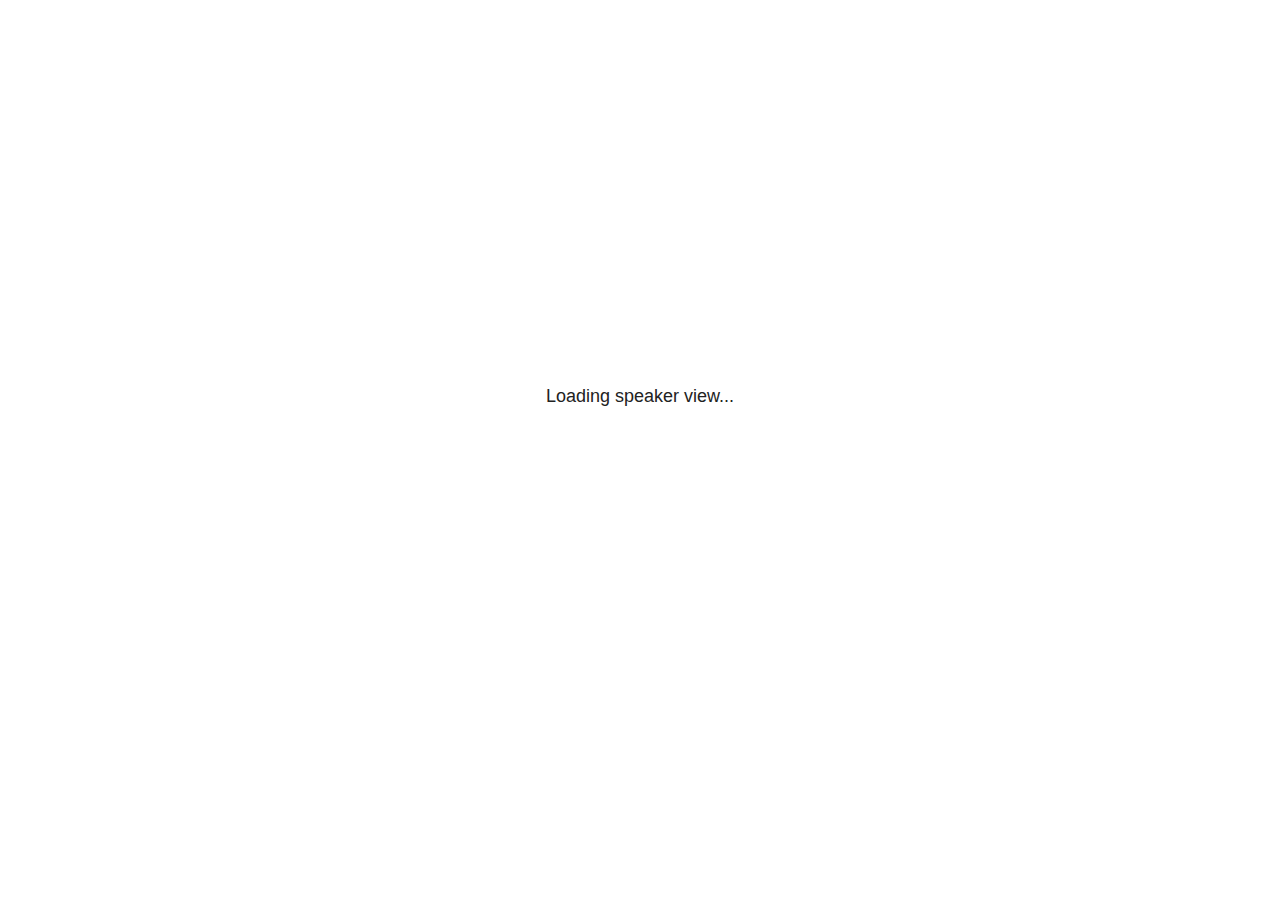
<file: slides/assets/reveal.js/plugin/notes/speaker-view.html>
<!--
	NOTE: You need to build the notes plugin after making changes to this file.
-->
<html lang="en">
	<head>
		<meta charset="utf-8">

		<title>reveal.js - Speaker View</title>

		<style>
			body {
				font-family: Helvetica;
				font-size: 18px;
			}

			#current-slide,
			#upcoming-slide,
			#speaker-controls {
				padding: 6px;
				box-sizing: border-box;
				-moz-box-sizing: border-box;
			}

			#current-slide iframe,
			#upcoming-slide iframe {
				width: 100%;
				height: 100%;
				border: 1px solid #ddd;
			}

			#current-slide .label,
			#upcoming-slide .label {
				position: absolute;
				top: 10px;
				left: 10px;
				z-index: 2;
			}

			#connection-status {
				position: absolute;
				top: 0;
				left: 0;
				width: 100%;
				height: 100%;
				z-index: 20;
				padding: 30% 20% 20% 20%;
				font-size: 18px;
				color: #222;
				background: #fff;
				text-align: center;
				box-sizing: border-box;
				line-height: 1.4;
			}

			.overlay-element {
				height: 34px;
				line-height: 34px;
				padding: 0 10px;
				text-shadow: none;
				background: rgba( 220, 220, 220, 0.8 );
				color: #222;
				font-size: 14px;
			}

			.overlay-element.interactive:hover {
				background: rgba( 220, 220, 220, 1 );
			}

			#current-slide {
				position: absolute;
				width: 60%;
				height: 100%;
				top: 0;
				left: 0;
				padding-right: 0;
			}

			#upcoming-slide {
				position: absolute;
				width: 40%;
				height: 40%;
				right: 0;
				top: 0;
			}

			/* Speaker controls */
			#speaker-controls {
				position: absolute;
				top: 40%;
				right: 0;
				width: 40%;
				height: 60%;
				overflow: auto;
				font-size: 18px;
			}

				.speaker-controls-time.hidden,
				.speaker-controls-notes.hidden {
					display: none;
				}

				.speaker-controls-time .label,
				.speaker-controls-pace .label,
				.speaker-controls-notes .label {
					text-transform: uppercase;
					font-weight: normal;
					font-size: 0.66em;
					color: #666;
					margin: 0;
				}

				.speaker-controls-time, .speaker-controls-pace {
					border-bottom: 1px solid rgba( 200, 200, 200, 0.5 );
					margin-bottom: 10px;
					padding: 10px 16px;
					padding-bottom: 20px;
					cursor: pointer;
				}

				.speaker-controls-time .reset-button {
					opacity: 0;
					float: right;
					color: #666;
					text-decoration: none;
				}
				.speaker-controls-time:hover .reset-button {
					opacity: 1;
				}

				.speaker-controls-time .timer,
				.speaker-controls-time .clock {
					width: 50%;
				}

				.speaker-controls-time .timer,
				.speaker-controls-time .clock,
				.speaker-controls-time .pacing .hours-value,
				.speaker-controls-time .pacing .minutes-value,
				.speaker-controls-time .pacing .seconds-value {
					font-size: 1.9em;
				}

				.speaker-controls-time .timer {
					float: left;
				}

				.speaker-controls-time .clock {
					float: right;
					text-align: right;
				}

				.speaker-controls-time span.mute {
					opacity: 0.3;
				}

				.speaker-controls-time .pacing-title {
					margin-top: 5px;
				}

				.speaker-controls-time .pacing.ahead {
					color: blue;
				}

				.speaker-controls-time .pacing.on-track {
					color: green;
				}

				.speaker-controls-time .pacing.behind {
					color: red;
				}

				.speaker-controls-notes {
					padding: 10px 16px;
				}

				.speaker-controls-notes .value {
					margin-top: 5px;
					line-height: 1.4;
					font-size: 1.2em;
				}

			/* Layout selector */
			#speaker-layout {
				position: absolute;
				top: 10px;
				right: 10px;
				color: #222;
				z-index: 10;
			}
				#speaker-layout select {
					position: absolute;
					width: 100%;
					height: 100%;
					top: 0;
					left: 0;
					border: 0;
					box-shadow: 0;
					cursor: pointer;
					opacity: 0;

					font-size: 1em;
					background-color: transparent;

					-moz-appearance: none;
					-webkit-appearance: none;
					-webkit-tap-highlight-color: rgba(0, 0, 0, 0);
				}

				#speaker-layout select:focus {
					outline: none;
					box-shadow: none;
				}

			.clear {
				clear: both;
			}

			/* Speaker layout: Wide */
			body[data-speaker-layout="wide"] #current-slide,
			body[data-speaker-layout="wide"] #upcoming-slide {
				width: 50%;
				height: 45%;
				padding: 6px;
			}

			body[data-speaker-layout="wide"] #current-slide {
				top: 0;
				left: 0;
			}

			body[data-speaker-layout="wide"] #upcoming-slide {
				top: 0;
				left: 50%;
			}

			body[data-speaker-layout="wide"] #speaker-controls {
				top: 45%;
				left: 0;
				width: 100%;
				height: 50%;
				font-size: 1.25em;
			}

			/* Speaker layout: Tall */
			body[data-speaker-layout="tall"] #current-slide,
			body[data-speaker-layout="tall"] #upcoming-slide {
				width: 45%;
				height: 50%;
				padding: 6px;
			}

			body[data-speaker-layout="tall"] #current-slide {
				top: 0;
				left: 0;
			}

			body[data-speaker-layout="tall"] #upcoming-slide {
				top: 50%;
				left: 0;
			}

			body[data-speaker-layout="tall"] #speaker-controls {
				padding-top: 40px;
				top: 0;
				left: 45%;
				width: 55%;
				height: 100%;
				font-size: 1.25em;
			}

			/* Speaker layout: Notes only */
			body[data-speaker-layout="notes-only"] #current-slide,
			body[data-speaker-layout="notes-only"] #upcoming-slide {
				display: none;
			}

			body[data-speaker-layout="notes-only"] #speaker-controls {
				padding-top: 40px;
				top: 0;
				left: 0;
				width: 100%;
				height: 100%;
				font-size: 1.25em;
			}

			@media screen and (max-width: 1080px) {
				body[data-speaker-layout="default"] #speaker-controls {
					font-size: 16px;
				}
			}

			@media screen and (max-width: 900px) {
				body[data-speaker-layout="default"] #speaker-controls {
					font-size: 14px;
				}
			}

			@media screen and (max-width: 800px) {
				body[data-speaker-layout="default"] #speaker-controls {
					font-size: 12px;
				}
			}

		</style>
	</head>

	<body>

		<div id="connection-status">Loading speaker view...</div>

		<div id="current-slide"></div>
		<div id="upcoming-slide"><span class="overlay-element label">Upcoming</span></div>
		<div id="speaker-controls">
			<div class="speaker-controls-time">
				<h4 class="label">Time <span class="reset-button">Click to Reset</span></h4>
				<div class="clock">
					<span class="clock-value">0:00 AM</span>
				</div>
				<div class="timer">
					<span class="hours-value">00</span><span class="minutes-value">:00</span><span class="seconds-value">:00</span>
				</div>
				<div class="clear"></div>

				<h4 class="label pacing-title" style="display: none">Pacing – Time to finish current slide</h4>
				<div class="pacing" style="display: none">
					<span class="hours-value">00</span><span class="minutes-value">:00</span><span class="seconds-value">:00</span>
				</div>
			</div>

			<div class="speaker-controls-notes hidden">
				<h4 class="label">Notes</h4>
				<div class="value"></div>
			</div>
		</div>
		<div id="speaker-layout" class="overlay-element interactive">
			<span class="speaker-layout-label"></span>
			<select class="speaker-layout-dropdown"></select>
		</div>

		<script>

			(function() {

				var notes,
					notesValue,
					currentState,
					currentSlide,
					upcomingSlide,
					layoutLabel,
					layoutDropdown,
					pendingCalls = {},
					lastRevealApiCallId = 0,
					connected = false,
					whitelistedWindows = [window.opener];

				var SPEAKER_LAYOUTS = {
					'default': 'Default',
					'wide': 'Wide',
					'tall': 'Tall',
					'notes-only': 'Notes only'
				};

				setupLayout();

				var connectionStatus = document.querySelector( '#connection-status' );
				var connectionTimeout = setTimeout( function() {
					connectionStatus.innerHTML = 'Error connecting to main window.<br>Please try closing and reopening the speaker view.';
				}, 5000 );
;
				window.addEventListener( 'message', function( event ) {

					// Validate the origin of this message to prevent XSS
					if( window.location.origin !== event.origin && whitelistedWindows.indexOf( event.source ) === -1 ) {
						return;
					}

					clearTimeout( connectionTimeout );
					connectionStatus.style.display = 'none';

					var data = JSON.parse( event.data );

					// The overview mode is only useful to the reveal.js instance
					// where navigation occurs so we don't sync it
					if( data.state ) delete data.state.overview;

					// Messages sent by the notes plugin inside of the main window
					if( data && data.namespace === 'reveal-notes' ) {
						if( data.type === 'connect' ) {
							handleConnectMessage( data );
						}
						else if( data.type === 'state' ) {
							handleStateMessage( data );
						}
						else if( data.type === 'return' ) {
							pendingCalls[data.callId](data.result);
							delete pendingCalls[data.callId];
						}
					}
					// Messages sent by the reveal.js inside of the current slide preview
					else if( data && data.namespace === 'reveal' ) {
						if( /ready/.test( data.eventName ) ) {
							// Send a message back to notify that the handshake is complete
							window.opener.postMessage( JSON.stringify({ namespace: 'reveal-notes', type: 'connected'} ), '*' );
						}
						else if( /slidechanged|fragmentshown|fragmenthidden|paused|resumed/.test( data.eventName ) && currentState !== JSON.stringify( data.state ) ) {

							dispatchStateToMainWindow( data.state );

						}
					}

				} );

				/**
				 * Updates the presentation in the main window to match the state
				 * of the presentation in the notes window.
				 */
				const dispatchStateToMainWindow = debounce(( state ) => {
					window.opener.postMessage( JSON.stringify({ method: 'setState', args: [ state ]} ), '*' );
				}, 500);

				/**
				 * Asynchronously calls the Reveal.js API of the main frame.
				 */
				function callRevealApi( methodName, methodArguments, callback ) {

					var callId = ++lastRevealApiCallId;
					pendingCalls[callId] = callback;
					window.opener.postMessage( JSON.stringify( {
						namespace: 'reveal-notes',
						type: 'call',
						callId: callId,
						methodName: methodName,
						arguments: methodArguments
					} ), '*' );

				}

				/**
				 * Called when the main window is trying to establish a
				 * connection.
				 */
				function handleConnectMessage( data ) {

					if( connected === false ) {
						connected = true;

						setupIframes( data );
						setupKeyboard();
						setupNotes();
						setupTimer();
						setupHeartbeat();
					}

				}

				/**
				 * Called when the main window sends an updated state.
				 */
				function handleStateMessage( data ) {

					// Store the most recently set state to avoid circular loops
					// applying the same state
					currentState = JSON.stringify( data.state );

					// No need for updating the notes in case of fragment changes
					if ( data.notes ) {
						notes.classList.remove( 'hidden' );
						notesValue.style.whiteSpace = data.whitespace;
						if( data.markdown ) {
							notesValue.innerHTML = marked( data.notes );
						}
						else {
							notesValue.innerHTML = data.notes;
						}
					}
					else {
						notes.classList.add( 'hidden' );
					}

					// Update the note slides
					currentSlide.contentWindow.postMessage( JSON.stringify({ method: 'setState', args: [ data.state ] }), '*' );
					upcomingSlide.contentWindow.postMessage( JSON.stringify({ method: 'setState', args: [ data.state ] }), '*' );
					upcomingSlide.contentWindow.postMessage( JSON.stringify({ method: 'next' }), '*' );

				}

				// Limit to max one state update per X ms
				handleStateMessage = debounce( handleStateMessage, 200 );

				/**
				 * Forward keyboard events to the current slide window.
				 * This enables keyboard events to work even if focus
				 * isn't set on the current slide iframe.
				 *
				 * Block F5 default handling, it reloads and disconnects
				 * the speaker notes window.
				 */
				function setupKeyboard() {

					document.addEventListener( 'keydown', function( event ) {
						if( event.keyCode === 116 || ( event.metaKey && event.keyCode === 82 ) ) {
							event.preventDefault();
							return false;
						}
						currentSlide.contentWindow.postMessage( JSON.stringify({ method: 'triggerKey', args: [ event.keyCode ] }), '*' );
					} );

				}

				/**
				 * Creates the preview iframes.
				 */
				function setupIframes( data ) {

					var params = [
						'receiver',
						'progress=false',
						'history=false',
						'transition=none',
						'autoSlide=0',
						'backgroundTransition=none'
					].join( '&' );

					var urlSeparator = /\?/.test(data.url) ? '&' : '?';
					var hash = '#/' + data.state.indexh + '/' + data.state.indexv;
					var currentURL = data.url + urlSeparator + params + '&postMessageEvents=true' + hash;
					var upcomingURL = data.url + urlSeparator + params + '&controls=false' + hash;

					currentSlide = document.createElement( 'iframe' );
					currentSlide.setAttribute( 'width', 1280 );
					currentSlide.setAttribute( 'height', 1024 );
					currentSlide.setAttribute( 'src', currentURL );
					document.querySelector( '#current-slide' ).appendChild( currentSlide );

					upcomingSlide = document.createElement( 'iframe' );
					upcomingSlide.setAttribute( 'width', 640 );
					upcomingSlide.setAttribute( 'height', 512 );
					upcomingSlide.setAttribute( 'src', upcomingURL );
					document.querySelector( '#upcoming-slide' ).appendChild( upcomingSlide );

					whitelistedWindows.push( currentSlide.contentWindow, upcomingSlide.contentWindow );

				}

				/**
				 * Setup the notes UI.
				 */
				function setupNotes() {

					notes = document.querySelector( '.speaker-controls-notes' );
					notesValue = document.querySelector( '.speaker-controls-notes .value' );

				}

				/**
				 * We send out a heartbeat at all times to ensure we can
				 * reconnect with the main presentation window after reloads.
				 */
				function setupHeartbeat() {

					setInterval( () => {
						window.opener.postMessage( JSON.stringify({ namespace: 'reveal-notes', type: 'heartbeat'} ), '*' );
					}, 1000 );

				}

				function getTimings( callback ) {

					callRevealApi( 'getSlidesAttributes', [], function ( slideAttributes ) {
						callRevealApi( 'getConfig', [], function ( config ) {
							var totalTime = config.totalTime;
							var minTimePerSlide = config.minimumTimePerSlide || 0;
							var defaultTiming = config.defaultTiming;
							if ((defaultTiming == null) && (totalTime == null)) {
								callback(null);
								return;
							}
							// Setting totalTime overrides defaultTiming
							if (totalTime) {
								defaultTiming = 0;
							}
							var timings = [];
							for ( var i in slideAttributes ) {
								var slide = slideAttributes[ i ];
								var timing = defaultTiming;
								if( slide.hasOwnProperty( 'data-timing' )) {
									var t = slide[ 'data-timing' ];
									timing = parseInt(t);
									if( isNaN(timing) ) {
										console.warn("Could not parse timing '" + t + "' of slide " + i + "; using default of " + defaultTiming);
										timing = defaultTiming;
									}
								}
								timings.push(timing);
							}
							if ( totalTime ) {
								// After we've allocated time to individual slides, we summarize it and
								// subtract it from the total time
								var remainingTime = totalTime - timings.reduce( function(a, b) { return a + b; }, 0 );
								// The remaining time is divided by the number of slides that have 0 seconds
								// allocated at the moment, giving the average time-per-slide on the remaining slides
								var remainingSlides = (timings.filter( function(x) { return x == 0 }) ).length
								var timePerSlide = Math.round( remainingTime / remainingSlides, 0 )
								// And now we replace every zero-value timing with that average
								timings = timings.map( function(x) { return (x==0 ? timePerSlide : x) } );
							}
							var slidesUnderMinimum = timings.filter( function(x) { return (x < minTimePerSlide) } ).length
							if ( slidesUnderMinimum ) {
								message = "The pacing time for " + slidesUnderMinimum + " slide(s) is under the configured minimum of " + minTimePerSlide + " seconds. Check the data-timing attribute on individual slides, or consider increasing the totalTime or minimumTimePerSlide configuration options (or removing some slides).";
								alert(message);
							}
							callback( timings );
						} );
					} );

				}

				/**
				 * Return the number of seconds allocated for presenting
				 * all slides up to and including this one.
				 */
				function getTimeAllocated( timings, callback ) {

					callRevealApi( 'getSlidePastCount', [], function ( currentSlide ) {
						var allocated = 0;
						for (var i in timings.slice(0, currentSlide + 1)) {
							allocated += timings[i];
						}
						callback( allocated );
					} );

				}

				/**
				 * Create the timer and clock and start updating them
				 * at an interval.
				 */
				function setupTimer() {

					var start = new Date(),
					timeEl = document.querySelector( '.speaker-controls-time' ),
					clockEl = timeEl.querySelector( '.clock-value' ),
					hoursEl = timeEl.querySelector( '.hours-value' ),
					minutesEl = timeEl.querySelector( '.minutes-value' ),
					secondsEl = timeEl.querySelector( '.seconds-value' ),
					pacingTitleEl = timeEl.querySelector( '.pacing-title' ),
					pacingEl = timeEl.querySelector( '.pacing' ),
					pacingHoursEl = pacingEl.querySelector( '.hours-value' ),
					pacingMinutesEl = pacingEl.querySelector( '.minutes-value' ),
					pacingSecondsEl = pacingEl.querySelector( '.seconds-value' );

					var timings = null;
					getTimings( function ( _timings ) {

						timings = _timings;
						if (_timings !== null) {
							pacingTitleEl.style.removeProperty('display');
							pacingEl.style.removeProperty('display');
						}

						// Update once directly
						_updateTimer();

						// Then update every second
						setInterval( _updateTimer, 1000 );

					} );


					function _resetTimer() {

						if (timings == null) {
							start = new Date();
							_updateTimer();
						}
						else {
							// Reset timer to beginning of current slide
							getTimeAllocated( timings, function ( slideEndTimingSeconds ) {
								var slideEndTiming = slideEndTimingSeconds * 1000;
								callRevealApi( 'getSlidePastCount', [], function ( currentSlide ) {
									var currentSlideTiming = timings[currentSlide] * 1000;
									var previousSlidesTiming = slideEndTiming - currentSlideTiming;
									var now = new Date();
									start = new Date(now.getTime() - previousSlidesTiming);
									_updateTimer();
								} );
							} );
						}

					}

					timeEl.addEventListener( 'click', function() {
						_resetTimer();
						return false;
					} );

					function _displayTime( hrEl, minEl, secEl, time) {

						var sign = Math.sign(time) == -1 ? "-" : "";
						time = Math.abs(Math.round(time / 1000));
						var seconds = time % 60;
						var minutes = Math.floor( time / 60 ) % 60 ;
						var hours = Math.floor( time / ( 60 * 60 )) ;
						hrEl.innerHTML = sign + zeroPadInteger( hours );
						if (hours == 0) {
							hrEl.classList.add( 'mute' );
						}
						else {
							hrEl.classList.remove( 'mute' );
						}
						minEl.innerHTML = ':' + zeroPadInteger( minutes );
						if (hours == 0 && minutes == 0) {
							minEl.classList.add( 'mute' );
						}
						else {
							minEl.classList.remove( 'mute' );
						}
						secEl.innerHTML = ':' + zeroPadInteger( seconds );
					}

					function _updateTimer() {

						var diff, hours, minutes, seconds,
						now = new Date();

						diff = now.getTime() - start.getTime();

						clockEl.innerHTML = now.toLocaleTimeString( 'en-US', { hour12: true, hour: '2-digit', minute:'2-digit' } );
						_displayTime( hoursEl, minutesEl, secondsEl, diff );
						if (timings !== null) {
							_updatePacing(diff);
						}

					}

					function _updatePacing(diff) {

						getTimeAllocated( timings, function ( slideEndTimingSeconds ) {
							var slideEndTiming = slideEndTimingSeconds * 1000;

							callRevealApi( 'getSlidePastCount', [], function ( currentSlide ) {
								var currentSlideTiming = timings[currentSlide] * 1000;
								var timeLeftCurrentSlide = slideEndTiming - diff;
								if (timeLeftCurrentSlide < 0) {
									pacingEl.className = 'pacing behind';
								}
								else if (timeLeftCurrentSlide < currentSlideTiming) {
									pacingEl.className = 'pacing on-track';
								}
								else {
									pacingEl.className = 'pacing ahead';
								}
								_displayTime( pacingHoursEl, pacingMinutesEl, pacingSecondsEl, timeLeftCurrentSlide );
							} );
						} );
					}

				}

				/**
				 * Sets up the speaker view layout and layout selector.
				 */
				function setupLayout() {

					layoutDropdown = document.querySelector( '.speaker-layout-dropdown' );
					layoutLabel = document.querySelector( '.speaker-layout-label' );

					// Render the list of available layouts
					for( var id in SPEAKER_LAYOUTS ) {
						var option = document.createElement( 'option' );
						option.setAttribute( 'value', id );
						option.textContent = SPEAKER_LAYOUTS[ id ];
						layoutDropdown.appendChild( option );
					}

					// Monitor the dropdown for changes
					layoutDropdown.addEventListener( 'change', function( event ) {

						setLayout( layoutDropdown.value );

					}, false );

					// Restore any currently persisted layout
					setLayout( getLayout() );

				}

				/**
				 * Sets a new speaker view layout. The layout is persisted
				 * in local storage.
				 */
				function setLayout( value ) {

					var title = SPEAKER_LAYOUTS[ value ];

					layoutLabel.innerHTML = 'Layout' + ( title ? ( ': ' + title ) : '' );
					layoutDropdown.value = value;

					document.body.setAttribute( 'data-speaker-layout', value );

					// Persist locally
					if( supportsLocalStorage() ) {
						window.localStorage.setItem( 'reveal-speaker-layout', value );
					}

				}

				/**
				 * Returns the ID of the most recently set speaker layout
				 * or our default layout if none has been set.
				 */
				function getLayout() {

					if( supportsLocalStorage() ) {
						var layout = window.localStorage.getItem( 'reveal-speaker-layout' );
						if( layout ) {
							return layout;
						}
					}

					// Default to the first record in the layouts hash
					for( var id in SPEAKER_LAYOUTS ) {
						return id;
					}

				}

				function supportsLocalStorage() {

					try {
						localStorage.setItem('test', 'test');
						localStorage.removeItem('test');
						return true;
					}
					catch( e ) {
						return false;
					}

				}

				function zeroPadInteger( num ) {

					var str = '00' + parseInt( num );
					return str.substring( str.length - 2 );

				}

				/**
				 * Limits the frequency at which a function can be called.
				 */
				function debounce( fn, ms ) {

					var lastTime = 0,
						timeout;

					return function() {

						var args = arguments;
						var context = this;

						clearTimeout( timeout );

						var timeSinceLastCall = Date.now() - lastTime;
						if( timeSinceLastCall > ms ) {
							fn.apply( context, args );
							lastTime = Date.now();
						}
						else {
							timeout = setTimeout( function() {
								fn.apply( context, args );
								lastTime = Date.now();
							}, ms - timeSinceLastCall );
						}

					}

				}

			})();

		</script>
	</body>
</html>
</file>
